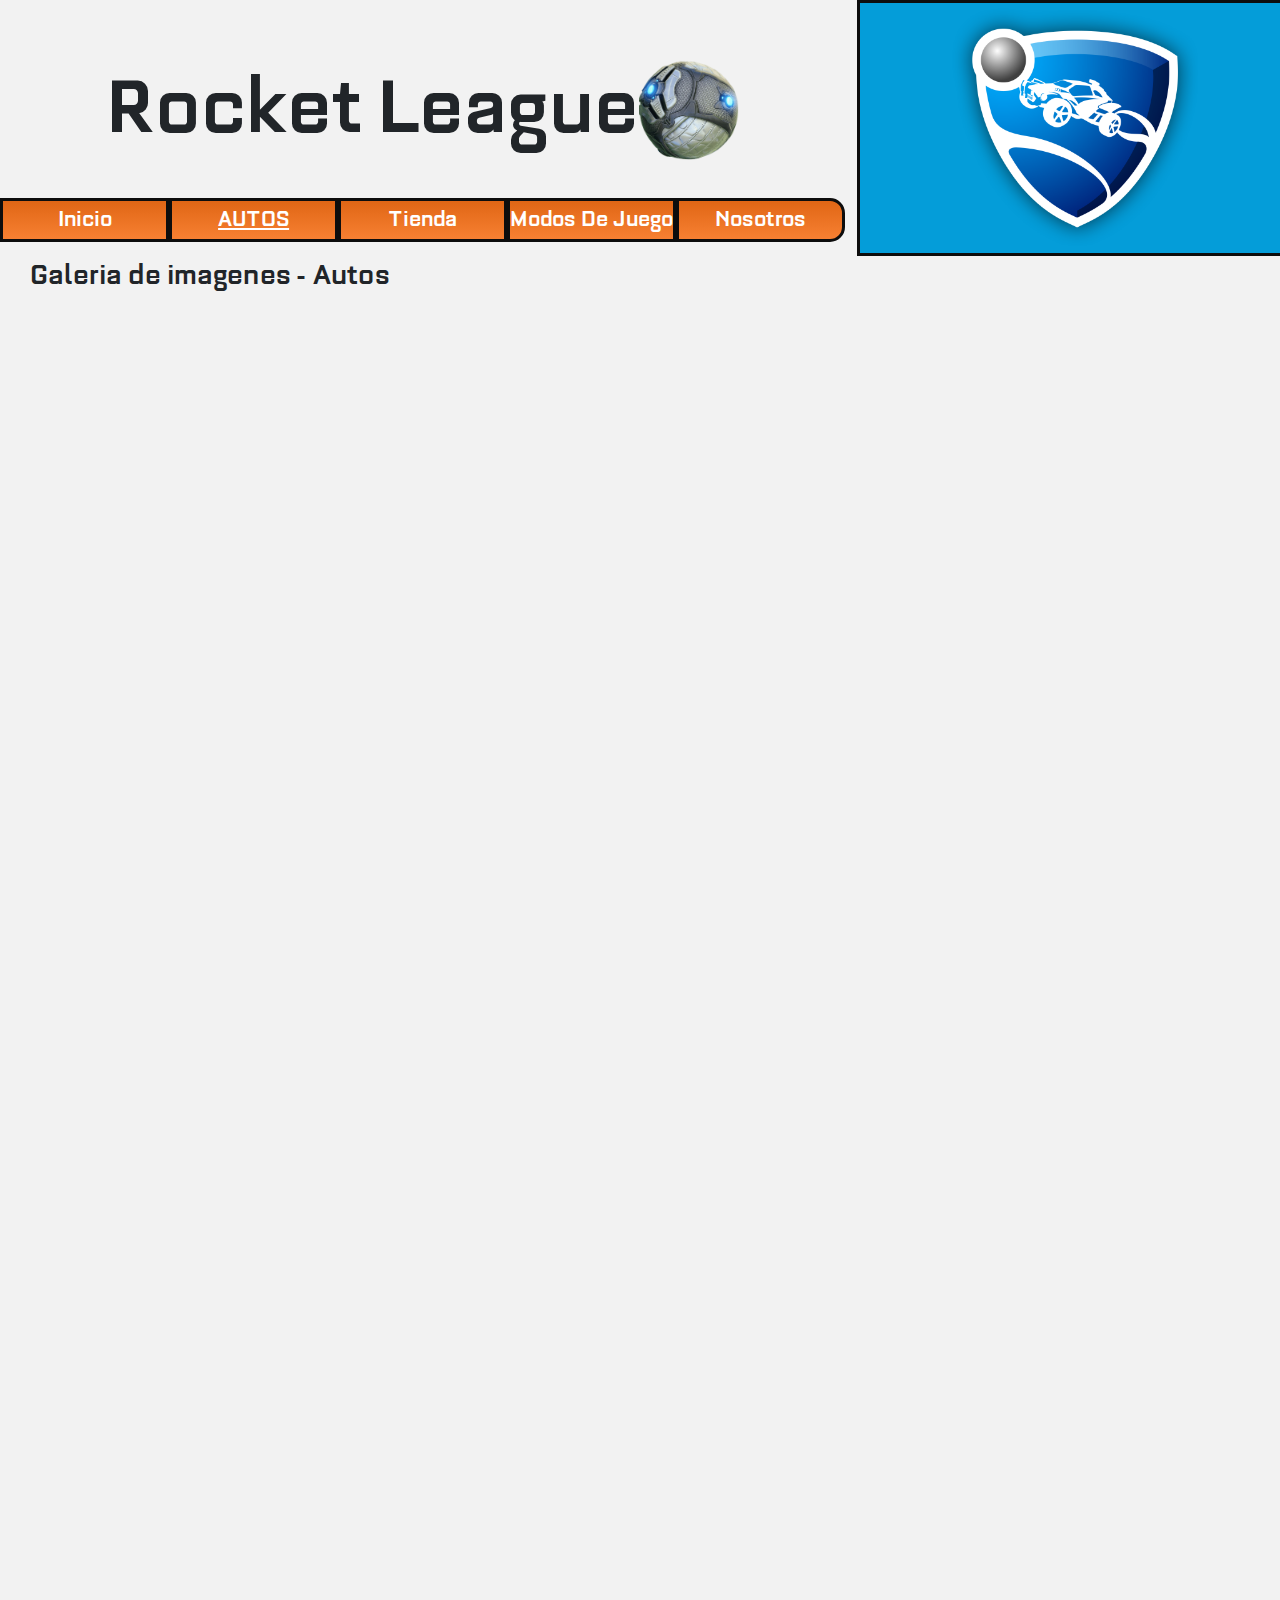
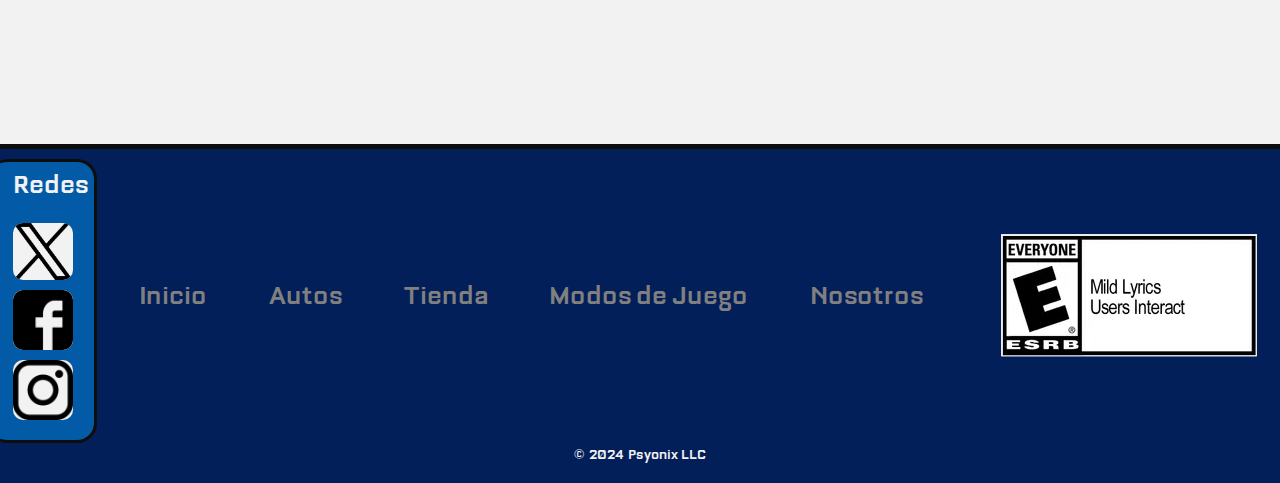
<file: paginas/autos.html>
<!DOCTYPE html>
<html lang="en">
<head>
    <link rel="shortcut icon" href="../assets/imagenes/rocketLeagueLogo.png" type="image/x-icon">
    <link href="https://cdn.jsdelivr.net/npm/bootstrap@5.3.3/dist/css/bootstrap.min.css" rel="stylesheet" integrity="sha384-QWTKZyjpPEjISv5WaRU9OFeRpok6YctnYmDr5pNlyT2bRjXh0JMhjY6hW+ALEwIH" crossorigin="anonymous">
    <script src="https://cdn.jsdelivr.net/npm/bootstrap@5.3.3/dist/js/bootstrap.bundle.min.js" integrity="sha384-YvpcrYf0tY3lHB60NNkmXc5s9fDVZLESaAA55NDzOxhy9GkcIdslK1eN7N6jIeHz" crossorigin="anonymous"></script>
    <link rel="stylesheet" href="../css/main.css">
    <meta charset="UTF-8">
    <meta name="viewport" content="width=device-width, initial-scale=1.0">
    <title>Rocket League - Autos</title>
</head>
<body>
    <header class="row" id="index__header">
        <div class="col-lg-8 col-xs-12" id="index__header1">
            <div id="index__titulo">    
                <h1>Rocket League</h1>
                <img src="../assets/imagenes/rocketLeagueBall.png" alt=":/">
            </div>
            <nav id="index__menu">
                <a href="../index.html">Inicio</a>
                <a href=""><u>AUTOS</u></a>
                <a href="">Tienda</a>
                <a href="">Modos De Juego</a>
                <a href="" id="index__menuFinal">Nosotros</a>
            </nav>
        </div>
        <div class="col-lg-4 col-xs-12" id="index__header2">
            <img src="../assets/imagenes/rocketLeagueLogo.png" alt=":/">
        </div>
    </header>

    <main class="contenedor " id="">
        <h2 id="titulo">Galeria de imagenes - Autos</h2>
        <div class="row" id="container2">
            <div class="col-lg-4  col-xs-12" id="m1">
                <img class="img1"  id="imagen1"  src="../assets/imagenes/ferrariImg.png" alt=":/">
                <p class="text"><strong>Ferrari</strong></p>
            </div>
            <div class="col-lg-4 col-xs-12" id="m2">
                <img  class="img1"  id="imagen1" src="../assets/imagenes/octaneImg.png" alt=":/">
                <p class="text"><strong>Octane</strong></p>
            </div>
            <div class="col-lg-4 col-xs-12" id="m3">
                <img  class="img1"  id="imagen1" src="../assets/imagenes/fennecImg.png" alt=":/S">
                <p class="text"><strong>Fennec</strong></p>
            </div>
        </div>
        <div class="row" id="container3">
            <div class="col-lg-4 col-xs-12" id="p1">
                <img  class="img1"   id="imagen1" src="../assets/imagenes/autorl-raro.png" alt="">
                <p class="text"><strong>Dominus 2.0</strong></p>

            </div>
            <div class="col-lg-4 col-xs-12" id="p2">
                <img class="img1" id="imagen1" src="../assets/imagenes/dominus-removebg-preview.png" alt="">
                <p class="text"><strong>Dominus</strong></p>
            </div>
            <div class="col-lg-4 col-xs-12" id="p3">
                <img class="img1" id="imagen1" src="../assets/imagenes/porch-removebg-preview.png" alt="">
                <p class="text"><strong>Porch</strong></p>

            </div>
        </div>
    </main>

    <footer>
        <div class="row">
            <div class="col-lg-1 col-xs-12" id="redes">
                <p>Redes</p>
                <div>
                    <a href=""><img src="../assets/imagenes/xLogo.png" alt=":/" class="iconos"></a>
                    <a href=""><img src="../assets/imagenes/fbLogo.png" alt=":/" class="iconos"></a>
                    <a href=""><img src="../assets/imagenes/igLogo.png" alt=":/" class="iconos"></a>
                </div> 
            </div>
            <div class="col-lg-8 col-xs-12" id="menuFooter">
                <a href="../index.html">Inicio</a>
                <a href="">Autos</a>
                <a href="">Tienda</a>
                <a href="">Modos de Juego</a>
                <a href="">Nosotros</a>
            </div>
            <div class="col-lg-3 col-xs-12   " id="calificacion">
                <img src="../assets/imagenes/esrbCal.webp" alt="">
            </div>
        </div>
        <div class="row" id="copyright">
            <p>© 2024 Psyonix LLC</p>
        </div>
    </footer>

</body>
</html>
</file>
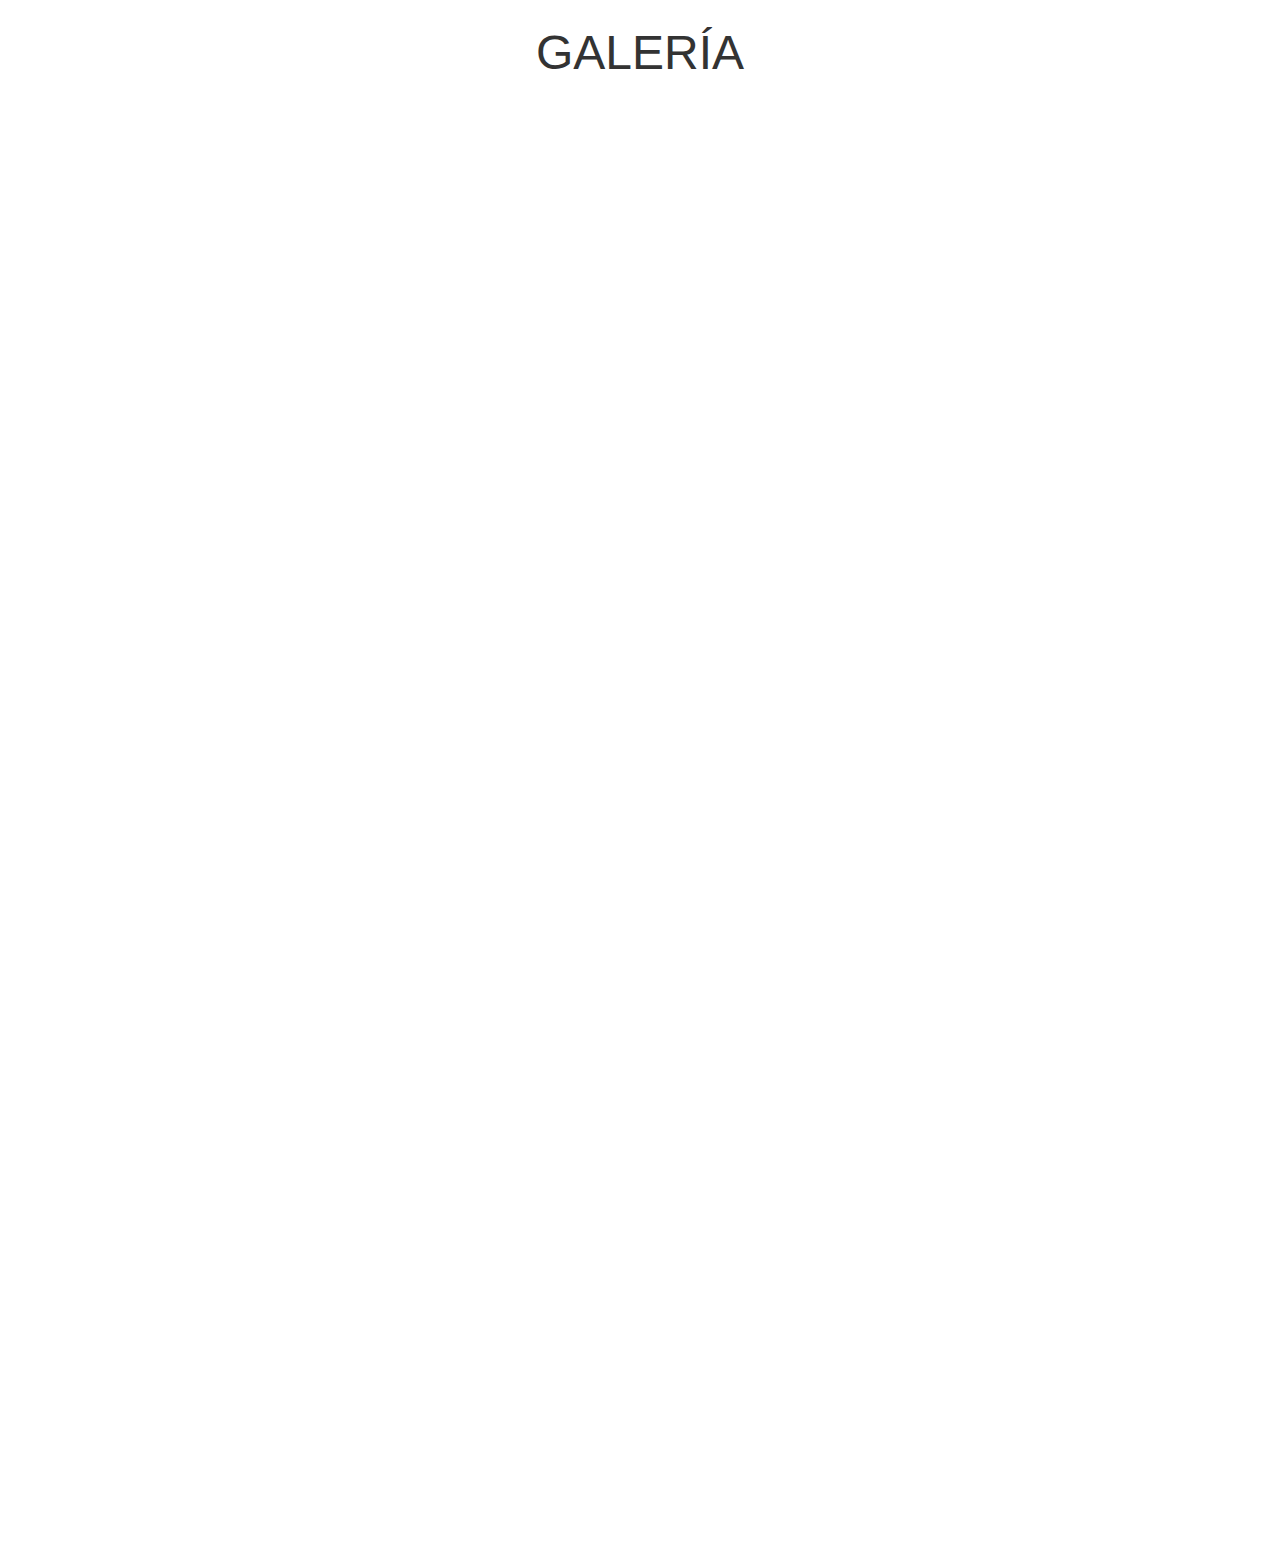
<file: paginas/galeria.html>
<!DOCTYPE html>
<html lang="en">
<head>
    <link href="https://cdn.jsdelivr.net/npm/bootstrap@5.3.3/dist/css/bootstrap.min.css" rel="stylesheet" integrity="sha384-QWTKZyjpPEjISv5WaRU9OFeRpok6YctnYmDr5pNlyT2bRjXh0JMhjY6hW+ALEwIH" crossorigin="anonymous">
    <script src="https://cdn.jsdelivr.net/npm/bootstrap@5.3.3/dist/js/bootstrap.bundle.min.js" integrity="sha384-YvpcrYf0tY3lHB60NNkmXc5s9fDVZLESaAA55NDzOxhy9GkcIdslK1eN7N6jIeHz" crossorigin="anonymous"></script>
    <link rel="stylesheet" href="../css/main2.css">
    <meta charset="UTF-8">
    <meta name="viewport" content="width=device-width, initial-scale=1.0">
    <title>Rocket League - Autos</title>
</head>
<body>
    <header class="text-center my-4">
        <h1>Galería</h1>
    </header>
    <main class="contenedor " id="">
        <div class="row" id="container2">
            <div class="col-lg-4" id="m1">
                <img class="img1"  id="imagen1"  src="../assets/imagenes/ferrariImg.png" alt=":/">
                <p class="text"><strong>Ferrari</strong></p>
            </div>
            <div class="col-lg-4" id="m2">
                <img  class="img1"  id="imagen1" src="../assets/imagenes/octaneImg.png" alt=":/">
                <p class="text"><strong>Octane</strong></p>
            </div>
            <div class="col-lg-4" id="m3">
                <img  class="img1"  id="imagen1" src="../assets/imagenes/fennecImg.png" alt=":/S">
                <p class="text"><strong>Fennec</strong></p>
            </div>
        </div>
        <div class="row" id="container3">
            <div class="col-lg-4" id="p1">
                <img  class="img1"   id="imagen1" src="../assets/imagenes/autorl-raro.png" alt="">
                <p class="text"><strong>Dominus 2.0</strong></p>

            </div>
            <div class="col-lg-4" id="p2">
                <img class="img1" id="imagen1" src="../assets/imagenes/dominus-removebg-preview.png" alt="">
                <p class="text"><strong>Dominus</strong></p>
            </div>
            <div class="col-lg-4" id="p3">
                <img class="img1" id="imagen1" src="../assets/imagenes/porch-removebg-preview.png" alt="">
                <p class="text"><strong>Porch</strong></p>

            </div>

        </div>
        <div class="row" id="container4">

        </div>

    </main>
</body>
</html>
</file>
<file: css/main.css>
*{
    margin: 0;
    padding: 0;
    font-family: rocketLeague;
}

/*Index*/
@font-face{
    font-family: 'rocketLeague';
    src: url(../assets/fuentes/Bourgeois-Bold.ttf);
    font-weight: bolder;
}

body{
    font-family: rocketLeague;
    overflow-x: hidden;
    background-color: #F2F2F2;
}

#index__header1{
    display: flex;
    flex-direction: column;
    justify-content: center;
    height: 250px;
    background-color: #F2F2F2;
}

#index__titulo{
    display: flex;
    flex-direction: row;
    height: 190px;
    justify-content: center;
    align-items: center;
}

#index__titulo img{
    height: 100px;
}

#index__titulo h1{
    font-size: 90px;
}

#index__menu{
    height: 30px;
    list-style: none;
    display: flex;
    flex-direction: row;
    align-items: center;
}

#index__menuFinal{
    border-top-right-radius: 15px;
    border-bottom-right-radius: 15px;
}

#index__menu a{
    width: 20%;
    background-image: linear-gradient(to bottom, #E06615, #f78032);
    text-align: center;
    color: white;
    text-decoration: none;
    font-size: 25px;
    border: solid 3px #0D0D0D;
    transition: all, .4s;
}

#index__menu a:hover{
    filter: brightness(170%);
    color: black;
    transform: scale(1.1, 1.1);
}

#index__header2 img{
    width: 250px;
}

#index__header2{
    background-color: #049DD9;
    display: flex;
    justify-content: center;
    border: solid 3px #0D0D0D;
}

#index__animacion{
    background-image: linear-gradient(to bottom, #035AA6, #049DD9);
    margin-top: 45px;
    margin-bottom: 45px;
    padding: 30px 0px 30px 0px;
    overflow: hidden;
    border: solid 5px #0D0D0D;
    border-left: none;
    border-right: none;
}

#index__objAnimado{
    width: 20%;
    display: flex;
    animation: desplazar 1.8s infinite;
}

#index__objAnimado img{
    width: 100%;
}

@keyframes desplazar{
    from{
        transform: translate(-400px);
    }to{
        transform: translate(2000px);
    }
}

#index__inicio{
    display: flex;
    flex-direction: row;
    margin-bottom: 45px;
    background-image: linear-gradient(to right, #035AA6, #049DD9);
    border-top: solid 5px #0D0D0D;
    border-bottom: solid 5px #0D0D0D;
}

#index__inicio div{
    width: 50%;
    display: flex;
    justify-content: center;
    flex-direction: column;
    color: #0D0D0D;
}

#index__inicio h2{
    padding-left: 40px;
    font-size: 50px;
}

#index__inicio p{
    font-size: 27px;
    padding: 80px;
    padding-top: 0px;
}

#index__inicio img{
    border-radius: 20px;
    width: 95%;
    padding-top: 10px;
    padding-bottom: 10px;
}

#index__subtitulo{
    margin-left: 20px;
}

#index__imgCont img{
    width: 100%;
    border: solid 10px #049DD9;
    border-left: none;
    border-top-right-radius: 25px;
    border-bottom-right-radius: 25px;
}

.items{
    height: 30%;
    display: flex;
    align-items: center;
    justify-content: center;
    flex-direction: column;
}

.items h4{
    width: 100%;
    padding: 10px;
    text-align: left;
    margin-left: 20%;
    background-image: linear-gradient(to left, #E06615, #f78032);
    border-top-right-radius: 20px;
    border-bottom-left-radius: 20px;
    border: solid 2px #0D0D0D;
    font-size: 30px;
}

.items div{
    display: flex;
    width: 100%;
    justify-content: space-around;
    flex-direction: row;
}

.items img{
    width: 5%;
    height: 80px;
    transition: all .2s;
}

.items p{
    width: 40%;
    background-color: #0D0D0D;
    color: #0D0D0D;
    height: 100%;
    transition: all .2s;
    text-align: center;
    font-size: 25px;
    border: solid 2px #0D0D0D;
    border-radius: 15px;
}

.items img:hover{
    transform: scale(1.1, 1.1);
    transform: rotate(-180deg);
}

.items img:hover ~ p{
    background-color: #049DD9;
    transform: scale(1.1, 1.1);
}

footer{
    background-color: #021F59;
    margin-top: 20px;
    border-top: solid 5px #0D0D0D;
}

#redes{
    display: flex;
    flex-direction: column;
    padding-left: 25px;
    margin-top: 10px;
    border: solid 3px #0D0D0D;
    border-left: none;
    border-radius: 20px;
    background-color: #035AA6;
    padding-bottom: 20px;
}

#redes div{
    display: flex;
    flex-direction: column;
    row-gap: 10px;
}

#redes p{
    font-size: 30px;
    color: #F2F2F2;
}

#redes a{
    transition: all .2s;
    width: 60px;
}

#redes a:hover{
    filter: invert(100%);
    transform: scale(1.1, 1.1);
}

#menuFooter{
    display: flex;
    justify-content: space-around;
    align-items: center;
}

#menuFooter a{
    transition: all .2s;
    font-size: 30px;
    color: gray;
    text-decoration: none;
}

#menuFooter a:hover{
    color: #F2F2F2;
    text-decoration: underline;
}

.iconos{
    width: 60px;
    background-color: #F2F2F2;
    border-radius: 10px;
}

#calificacion{
    display: flex;
    justify-content: center;
    align-items: center;
}

#copyright p{
    text-align: center;
    color: #F2F2F2;
}

/*----------------Galeria inicio----------------*/

#titulo{
    margin-left: 30px;
}

#container2 img, #container3 img {
    margin: 60px;
    padding: 50px;
    display: flex;
    justify-content: space-around;
    opacity: 0;
    animation: bounceIn 1s forwards;
    transition: transform 0.5s ease-in-out;
}

#conjuntoImagenes div div p{
    position: absolute;
    display: none;
    font-size: 30px;
    color: #CCF6FF;
    width: 25%;
    text-align: center;
}
.img1 {
    height: 500px;
    width: 500px;
}

.text {
    text-align: center;
    font-size: 50px;
    opacity: 0;
    transform: translateY(30px);
    transition: opacity 0.5s ease, transform 0.5s ease;
}

#imagen1 {
    border: solid 4px black;
    background-image: linear-gradient(to right, #049DD9, #E06615);
}


#container2 img:hover, #container3 img:hover {
    transform: scale(1.1) rotate(5deg);
    box-shadow: 0 10px 30px rgba(0, 0, 0, 0.7);
}

#container2 img:hover ~ .text, #container3 img:hover ~ .text {
    opacity: 1;
    transform: translateY(0);
}

@keyframes bounceIn {
    0% {
        opacity: 0;
        transform: scale(0.8) translateY(-50px);
    }
    50% {
        transform: scale(1.1);
    }
    100% {
        opacity: 1;
        transform: scale(1) translateY(0);
    }
}

@keyframes clickEffect {
    0% {
        transform: scale(1) rotate(0deg);
    }
    50% {
        transform: scale(1.2) rotate(10deg);
    }
    100% {
        transform: scale(1) rotate(0deg); 
    }
}

#container2 img:active, #container3 img:active {
    animation: clickEffect 0.3s;
}

/*Galeria final*/

@media screen and (min-width: 320px) and (max-width: 767px){
    #index__header1{
        height: 350px;
        margin-bottom: 10px;
    }

    #index__titulo{
        height: 100px;  
    }

    #index__titulo h1{
        font-size: 50px;
    }

    #index__titulo img{
        height: 100px;
    }

    #index__menu{
        display: flex;
        flex-direction: column;
        height: 300px;
    }

    #index__menu a{
        width: 100%;
        height: 50px;
    }

    #index__menuFinal{
        border-top-right-radius: 0px;
        border-bottom-left-radius: 15px;
    }

    #index__animacion{
        height: 100px;
        padding: 10px;
    }

    #index__objAnimado{
        animation: desplazar 3s infinite;
        width: 200px;
    }

    @keyframes desplazar{
        from{
            transform: translate(-180px);
        }to{
            transform: translate(500px);
        }
    }

    #index__inicio div{
        width: 100%;
        align-items: center;
    }

    #index__inicio h2{
        padding: 0;
        text-align: center;
        font-size: 60px;
    }

    #index__inicio p{
        padding: 0;
        text-align: center;
    }

    #index__subtitulo{
        font-size: 35px;
        text-align: center;
        padding: 0;
        margin: 0;
        width: 100%;
    }

    #index__imgCont{
        display: flex;
        justify-content: center;
    }

    #index__imgCont img{
        border-radius: 25px;
        border-left: solid 10px #049DD9;
    }

    .items{
        height: 200 px;
    }

    .items img{
        display: none;
    }

    .items p{
        width: 80%;
        background-color: #F2F2F2;
    }

    #redes{
        background-color: transparent;
        border: 0px;
        align-items: center;
    }

    #redes div{
        flex-direction: row;
        column-gap: 10px;
    }

    #menuFooter{
        display: flex;
        flex-direction: column;
    }
}
</file>
<file: css/main2.css>
* {
    margin: 0;
    padding: 0;
}

body {
    overflow-x: hidden;
}
header h1 {
    font-size: 3rem;
    color: #333; /* Cambia el color del texto si lo deseas */
    text-transform: uppercase; /* Convertir el texto a mayúsculas */
    margin-bottom: 20px;
    font-family: 'Arial', sans-serif; /* Cambia la fuente si lo prefieres */
}

#container2 img, #container3 img {
    margin: 60px;
    padding: 50px;
    display: flex;
    justify-content: space-around;
    opacity: 0;
    animation: bounceIn 1s forwards; /* Animación de rebote al cargar */
    transition: transform 0.5s ease-in-out;
}

#conjuntoImagenes div div p{
    position: absolute;
    display: none;
    font-size: 30px;
    color: #CCF6FF;
    width: 25%;
    text-align: center;
}
.img1 {
    height: 500px;
    width: 500px;
}

.text {
    text-align: center;
    font-size: 50px;
    opacity: 0;
    transform: translateY(30px); /* Empieza desplazado hacia abajo */
    transition: opacity 0.5s ease, transform 0.5s ease;
}

#imagen1 {
    border: solid 4px black;
    background-color: brown;
}

/* Efecto de zoom y rotación cuando se pasa el ratón sobre la imagen */
#container2 img:hover, #container3 img:hover {
    transform: scale(1.1) rotate(5deg); /* Zoom y rotación */
    box-shadow: 0 10px 30px rgba(0, 0, 0, 0.7);
}

/* El texto sube y aparece cuando el ratón pasa sobre la imagen */
#container2 img:hover ~ .text, #container3 img:hover ~ .text {
    opacity: 1;
    transform: translateY(0); /* Se coloca en su posición original */
}

/* Animación de rebote al cargar las imágenes */
@keyframes bounceIn {
    0% {
        opacity: 0;
        transform: scale(0.8) translateY(-50px);
    }
    50% {
        transform: scale(1.1);
    }
    100% {
        opacity: 1;
        transform: scale(1) translateY(0);
    }
}

/* Animación que se ejecuta al hacer clic en la imagen */
@keyframes clickEffect {
    0% {
        transform: scale(1) rotate(0deg);
    }
    50% {
        transform: scale(1.2) rotate(10deg); /* Crece y gira un poco */
    }
    100% {
        transform: scale(1) rotate(0deg); /* Vuelve a su tamaño normal */
    }
}

/* Aplica la animación al hacer clic */
#container2 img:active, #container3 img:active {
    animation: clickEffect 0.3s; /* Duración de la animación de clic */
}
</file>
